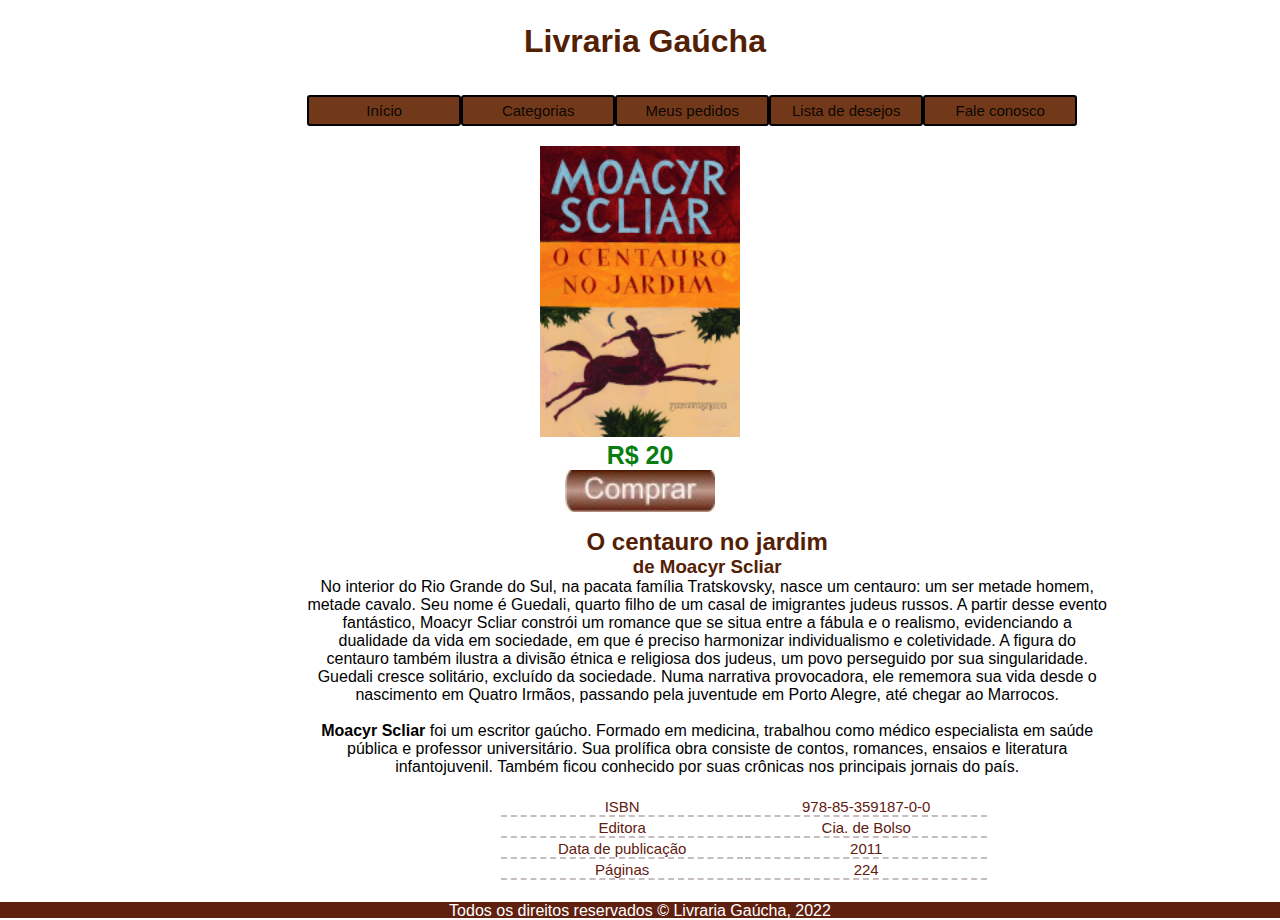
<file: exercício 2/index.html>
<!DOCTYPE html>
<html>
    <head>
        <title>O centauro no jardim</title>
        <link rel="stylesheet" href="index.CSS">
        <link rel="stylesheet" href="Menu.CSS">
    </head>
    <body>
        <header>
            <h1>Livraria Gaúcha</h1>
        </header>
        <nav>
            <div id="areamenu">
                <ul id="menu">
                    <li><a href="#">Início<a></li>
                    <li><a href="#">Categorias</a></li>
                    <li><a href="#">Meus pedidos</a></li>
                    <li><a href="#">Lista de desejos</a></li>
                    <li><a href="#">Fale conosco</a></li>
                </ul>
            </div>
        </nav>

        <div class="quebra"></div>

        <aside>
            <p>
                <img src="images/capa.png" alt="O centauro no jardim" title="O centauro no jardim" width="200px"/>
            </p>
            <p id="preço">
                R$ 20<br/>
                <a href="#"><span><img src="images/comprar.jpg" alt="Compra" title="comprar" width="150px"></span></a>
            </p>
        </aside>

        <section>
            <h2>O centauro no jardim</h2>
            <h3>de Moacyr Scliar</h3>
            <p>
                No interior do Rio Grande do Sul, na pacata família Tratskovsky, nasce um centauro: um ser metade homem, metade cavalo. Seu nome é Guedali, quarto filho de um casal de imigrantes judeus russos. A partir desse evento fantástico, Moacyr Scliar constrói um romance que se situa entre a fábula e o realismo, evidenciando a dualidade da vida em sociedade, em que é preciso harmonizar individualismo e coletividade. A figura do centauro também ilustra a divisão étnica e religiosa dos judeus, um povo perseguido por sua singularidade. Guedali cresce solitário, excluído da sociedade. Numa narrativa provocadora, ele rememora sua vida desde o nascimento em Quatro Irmãos, passando pela juventude em Porto Alegre, até chegar ao Marrocos.
            </p>
            <br>
            <p>
                <strong>Moacyr Scliar</strong> foi um escritor gaúcho. Formado em medicina, trabalhou como médico especialista em saúde pública e professor universitário. Sua prolífica obra consiste de contos, romances, ensaios e literatura infantojuvenil. Também ficou conhecido por suas crônicas nos principais jornais do país.
            </p>
        </section>

        <section>
            <table>
                <tbody>
                    <tr>
                        <td>ISBN</td>
                        <td>978-85-359187-0-0</td>
                    </tr>
                    <tr>
                        <td>Editora</td>
                        <td>Cia. de Bolso</td>
                    </tr>
                    <tr>
                        <td>Data de publicação</td>
                        <td>2011</td>
                    </tr>
                    <tr>
                        <td>Páginas</td>
                        <td>224</td>
                    </tr>
                </tbody>
            </table>
        </section>

        <footer>
            Todos os direitos reservados &copy; Livraria Gaúcha, 2022
        </footer>
    </body>
</html>
</file>
<file: exercício 2/index.CSS>
* {margin: 0%; padding: 0%;}

/*
 * Fonte
 */

body {
    font-family: arial, verdana, courier;
}

/*
 * Cabeçalho
 */

header {
    height: 80px;
    text-align: center;
}


h1 {
    margin-top: 15px;
    color: rgb(84, 32, 4);
    text-indent: 10px;
    padding-top: 8px;
}

/*
* Barra de navegação
*/

nav {
    color: rgb(95, 32, 16);
    margin-left: 24%;
}

.quebra {clear: both;}

/*
* Destaque
*/

aside { 
    margin-top: 20px;
    text-align: center;
}

/*
* Seções
*/

h2, h3 { color: rgb(84, 32, 4);}

section {
    text-align: center;
    margin-left: 24%;
    margin-top: 10px;
    width: 800px;
}

table {
    margin-left: 24%;
    margin-top: 20px;
    margin-bottom: 20px;
    width: 490px;
}

td {
    text-align: center;
    border-bottom: 2px rgb(198, 189, 189) dashed;
    font-size: 15px;
    color: rgb(95, 32, 16);
}

#preço {
    color: rgb(8, 126, 15);
    font-weight: bolder;
    font-size: 25px;
}



/*
*Roda pé
*/


footer {
    background-color: rgb(95, 32, 16);
    height: 16px;
    text-align: center;
    color: white;
}
</file>
<file: exercício 2/Menu.CSS>
/*
 * Textos do menu
 */

 #menu { font-size: 15px; }

/*
 * Comando que permite que os itens do menu apareçam lado a lado como blocos
 */

 #menu li {
    display: block;
    float: left;
    border: 2px solid rgb(0, 0, 0);
    border-radius: 3px;
    background-color:rgb(113, 56, 25) ;
    padding: 5px 0px;
    width: 150px;
    text-align: center;
}

 /*
 * Estilizar os links do menu
 */

 #menu li span, #menu li a {
    color: rgba(0, 0, 0, 0.901);
    text-decoration: none;
}

/*
* Efeito quando passar o mouse em cima do texto
*/

#menu li:hover {
    background-color: rgb(181, 178, 178);
    cursor: pointer;
}
</file>
